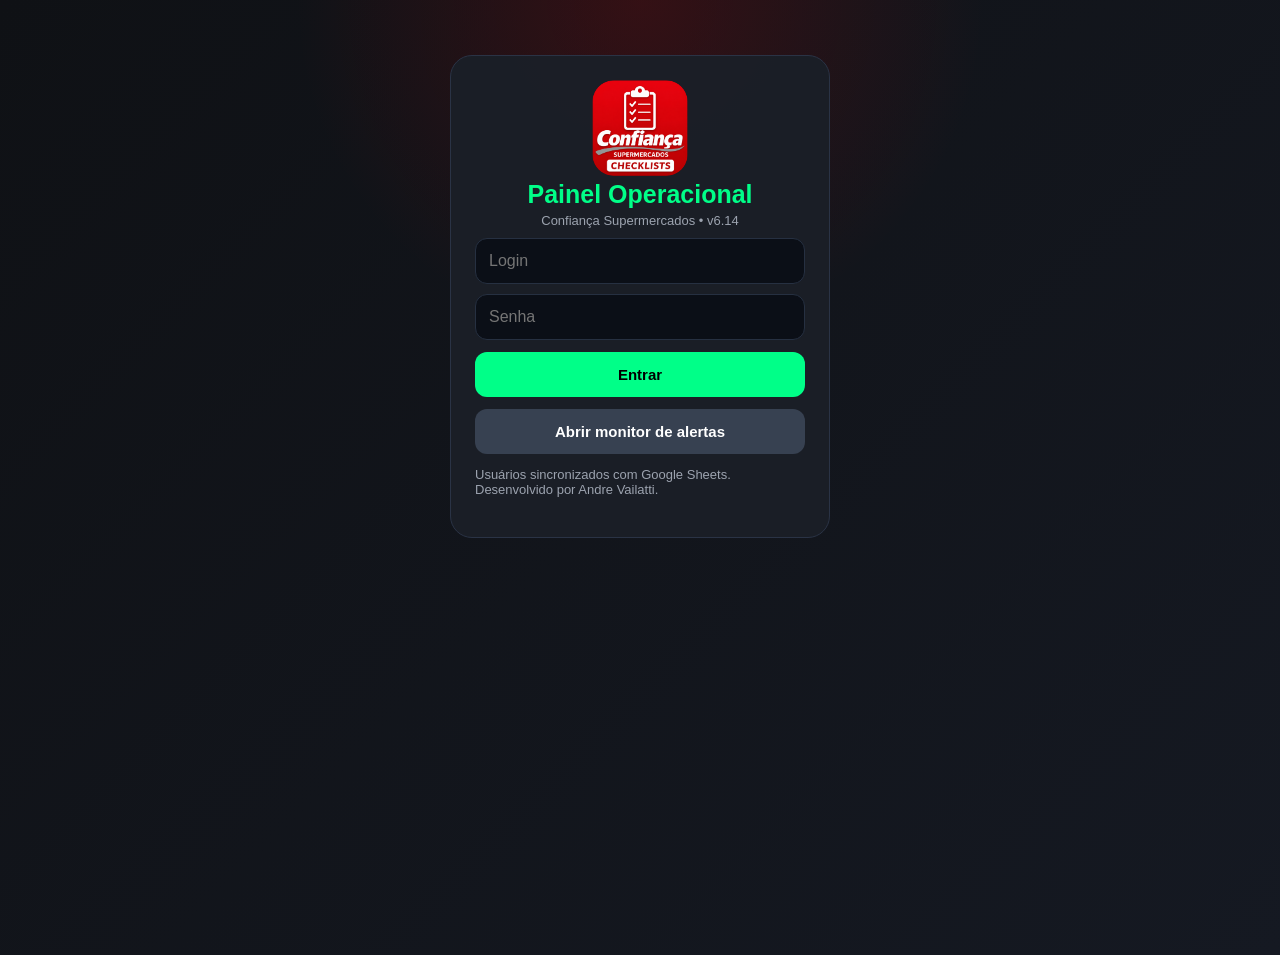
<file: login.html>
﻿<!DOCTYPE html><html lang="pt-br"><head><meta charset="UTF-8"><meta name="viewport" content="width=device-width, initial-scale=1.0"><title>Login - Painel Operacional</title><link rel="manifest" href="manifest.json"><link rel="icon" href="icon-192.png"><link rel="stylesheet" href="styles.css?v=6.14-onlineonly-20260618"></head><body>
<div class="loginBox"><div class="center"><img src="icon-512.png" class="logo" style="width:96px;height:96px;border-radius:22px"><h1>Painel Operacional</h1><div class="sub">Confiança Supermercados • v6.14</div></div><input id="login" placeholder="Login" inputmode="numeric"><input id="senha" placeholder="Senha" type="password" inputmode="numeric"><button onclick="entrar()">Entrar</button><a class="btn secondary" href="monitor.html">Abrir monitor de alertas</a><p id="status" class="small">Usuários sincronizados com Google Sheets.<br>Desenvolvido por Andre Vailatti.</p><p id="erro" style="color:#ef4444;font-weight:bold"></p></div>
<script src="config.js?v=6.14-onlineonly-20260618"></script><script src="app.js?v=6.14-onlineonly-20260618"></script><script>
async function entrar(){const l=login.value.trim(),s=normalizarSenha(senha.value);erro.innerText="";status.innerText="Conferindo login na nuvem...";try{const us=await buscarUsuariosLogin();const loginNormalizado=normalizarLogin(l);const u=normalizarUsuario(us.find(x=>normalizarLogin(x.login)===loginNormalizado&&normalizarSenha(x.senha)===s)||{});if(!u.login){erro.innerText="Login ou senha inválidos.";status.innerText="Tente novamente.";return}const empresa=localStorage.getItem("empresaDispositivo")||"";if(u.tipo!=="admin"&&!empresa){postAPI({acao:"log",tipo:"login_bloqueado",login:u.login,nomeUsuario:u.nome,detalhe:"motivo=empresa_dispositivo_nao_definida"}).catch(()=>{});erro.innerText="Empresa deste dispositivo não definida.";status.innerText="Entre com um administrador para configurar a empresa deste aparelho.";return}if(u.tipo!=="admin"&&!usuarioPodeVerEmpresa(u,empresa)){postAPI({acao:"log",tipo:"login_bloqueado",login:u.login,nomeUsuario:u.nome,detalhe:`empresa=${empresa};motivo=empresa_nao_liberada;empresasUsuario=${u.empresasPermitidas};turnosUsuario=${u.turnosPermitidos}`}).catch(()=>{});erro.innerText="Empresa não liberada para usuário.";status.innerText="Este usuário não tem acesso à empresa definida neste dispositivo.";return}postAPI({acao:"log",tipo:"login_ok",login:u.login,nomeUsuario:u.nome,detalhe:`empresa=${empresa};empresasUsuario=${u.empresasPermitidas};turnosUsuario=${u.turnosPermitidos}`}).catch(()=>{});localStorage.setItem("usuarioLogado",JSON.stringify(u));localStorage.removeItem("turnoSelecionado");localStorage.removeItem(`turnoSelecionado_${u.login}`);marcarSync();location.href="painel.html"}catch(e){erro.innerText="Erro ao buscar usuários online.";status.innerHTML=`${e.message||"Falha ao conectar ao Google Script."}<br><a target="_blank" href="${APP.API_URL}?acao=getUsers&callback=teste">Testar conexão com a base</a>`}}
function buscarUsuariosLogin(){return Promise.race([carregarUsuariosOnline(true),new Promise((_,reject)=>setTimeout(()=>reject(new Error("Tempo esgotado ao buscar usuários online.")),NET.jsonpTimeout+3000))])}
if("serviceWorker"in navigator)navigator.serviceWorker.register("sw.js").catch(()=>{});
</script></body></html>
</file>
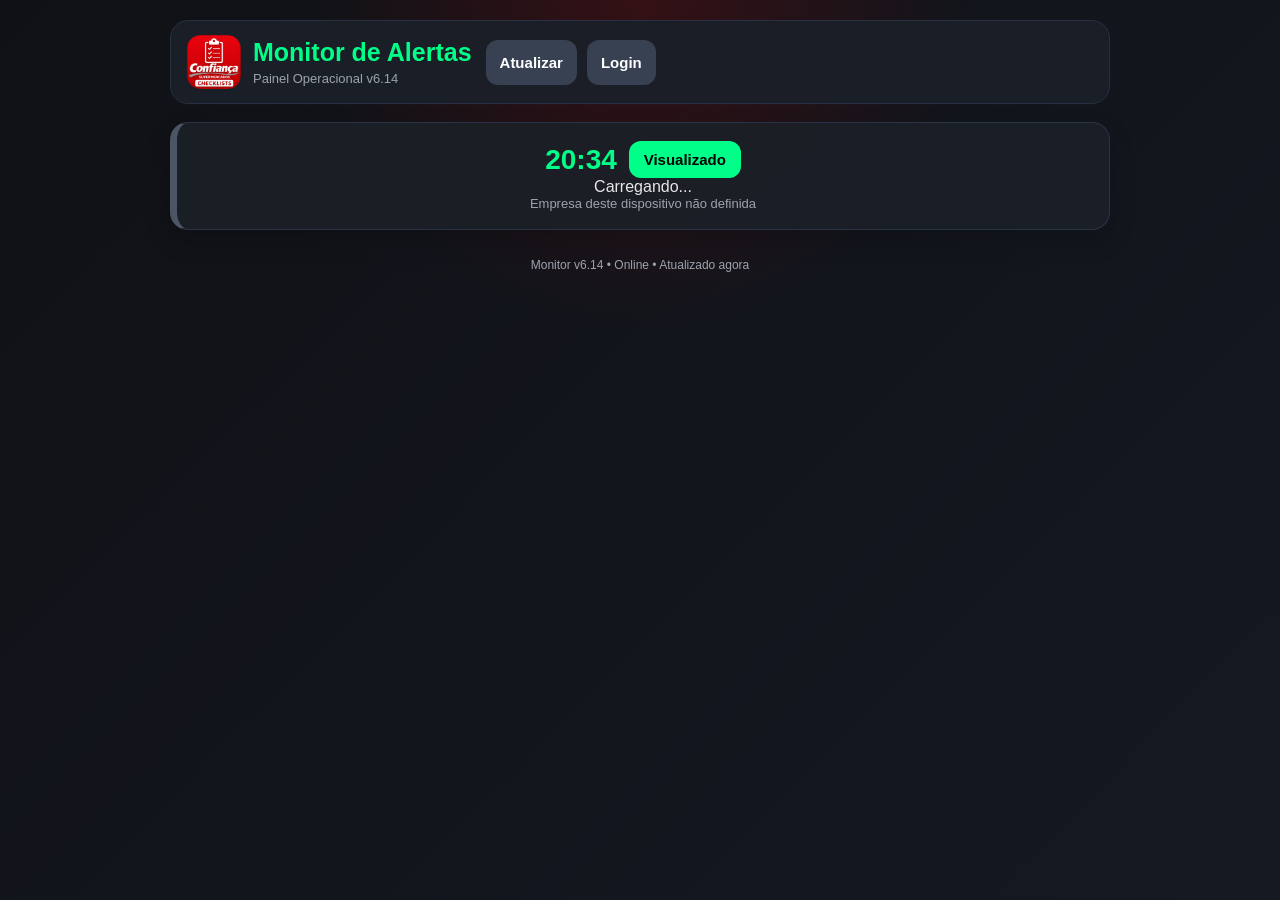
<file: monitor.html>
﻿<!DOCTYPE html><html lang="pt-br"><head><meta charset="UTF-8"><meta name="viewport" content="width=device-width, initial-scale=1.0"><title>Monitor de Alertas v6.14</title><link rel="manifest" href="manifest.json"><link rel="icon" href="icon-192.png"><link rel="stylesheet" href="styles.css?v=6.14-onlineonly-20260618"></head><body><div class="container"><div class="topbar"><div class="logoArea"><img src="icon-512.png" class="logo"><div><h1>Monitor de Alertas</h1><div class="sub">Painel Operacional v6.14</div></div></div><div class="row" style="width:auto"><button class="secondary" style="width:auto;margin:0" onclick="atualizarManual()">Atualizar</button><a class="btn secondary" style="width:auto;margin:0" href="login.html">Login</a></div></div><div class="card center"><div class="monitorClockRow"><div class="kpi" id="relogio">--:--</div><button class="visualizadoBtn" onclick="silenciarAlarmeAtual()">Visualizado</button></div><div id="status">Carregando...</div><div class="small" id="empresaStatus"></div></div><div id="lista"></div><div class="footerStatus" id="footerStatus">v6.14</div></div><script src="config.js?v=6.14-onlineonly-20260618"></script><script src="app.js?v=6.14-onlineonly-20260618"></script><script>
let checks=[],execs=[],empresas=[];
function nomeEmpresaLocal(id){return empresas.find(e=>e.id===id)?.nome||id||"Sem empresa"}
function empresaAtual(){return localStorage.getItem("empresaDispositivo")||""}
function renderEmpresaStatus(){const emp=empresaAtual();empresaStatus.innerText=emp?`Empresa deste dispositivo: ${nomeEmpresaLocal(emp)}`:"Empresa deste dispositivo não definida"}
async function carregar(force=true,forte=false){let pacote;try{pacote=forte?await sincronizarBaseCompleta(hojeISO(),hojeISO()):await carregarPacoteOnline(hojeISO(),hojeISO(),force)}catch(e){if(forte)throw e;pacote={sync:null,empresas:listaLocal("empresasSistema",[]),checklists:listaLocal("checklistsSistema",[]),execucoes:Mem.execucoes||[]}}empresas=pacote.empresas||[];checks=(pacote.checklists||[]).filter(c=>c.ativo!=="nao");execs=pacote.execucoes||[];renderEmpresaStatus();marcarSync(pacote.sync?.servidorEm);render()}
async function atualizarManual(){status.innerHTML="Atualizando...";try{await carregar(true,true)}catch(e){status.innerHTML="Não foi possível atualizar a base online agora."}}
function ex(id){return execs.find(e=>e.idExecucao===id)||getExecLocal(id)}
async function verificarTelegramVencidos(){try{await jsonp("verificarVencidos",{empresaId:empresaAtual()})}catch(e){}}
function render(){relogio.innerText=horaBR();const dia=diaSemanaAtual(),emp=empresaAtual();const arr=checks.filter(c=>c.ativo!=="nao"&&c.empresaId&&(!emp||c.empresaId===emp)&&(!c.dias.length||c.dias.includes(dia))).map(c=>({checklist:c,idExec:execId(c),exec:ex(execId(c))})).map(o=>({...o,status:statusExecucao(o.checklist,o.exec)})).sort(ordenarCards);const pend=arr.filter(o=>["liberado","atrasado","critico","executando","reaberto","aguardando_envio"].includes(o.status));status.innerHTML=pend.length?` ${pend.length} pendência(s)`:"✓ Nenhuma pendência agora";lista.innerHTML=arr.map(o=>{disparar(o);return`<div class="card ${classeStatus(o.status)}"><h2>${o.checklist.nome}</h2><span class="badge gray">${nomeEmpresaLocal(o.checklist.empresaId)}</span><span class="badge blue">${o.checklist.horario} até ${o.checklist.horarioFim}</span><p>${textoStatus(o.status,o.checklist,o.exec)}</p></div>`}).join("");footerStatus.innerText=`Monitor v6.14 • ${navigator.onLine?" Online":" Offline"} • ${textoUltimaSync()}`}
function disparar(o){if(o.status==="liberado")alertaUnico(o.idExec,"monitor_liberado",1);if(o.status==="atrasado")alertaUnico(o.idExec,"monitor_atrasado30",3);if(o.status==="critico")alertaUnico(o.idExec,"monitor_critico1h",6)}
async function syncDiarioMonitor(){await carregar(true,true);await verificarTelegramVencidos()}
carregar(true).then(verificarTelegramVencidos).then(()=>agendarSyncDiario("syncDiarioMonitor",syncDiarioMonitor));setInterval(()=>carregar(false).then(verificarTelegramVencidos),60000);setInterval(render,1000);
</script></body></html>
</file>
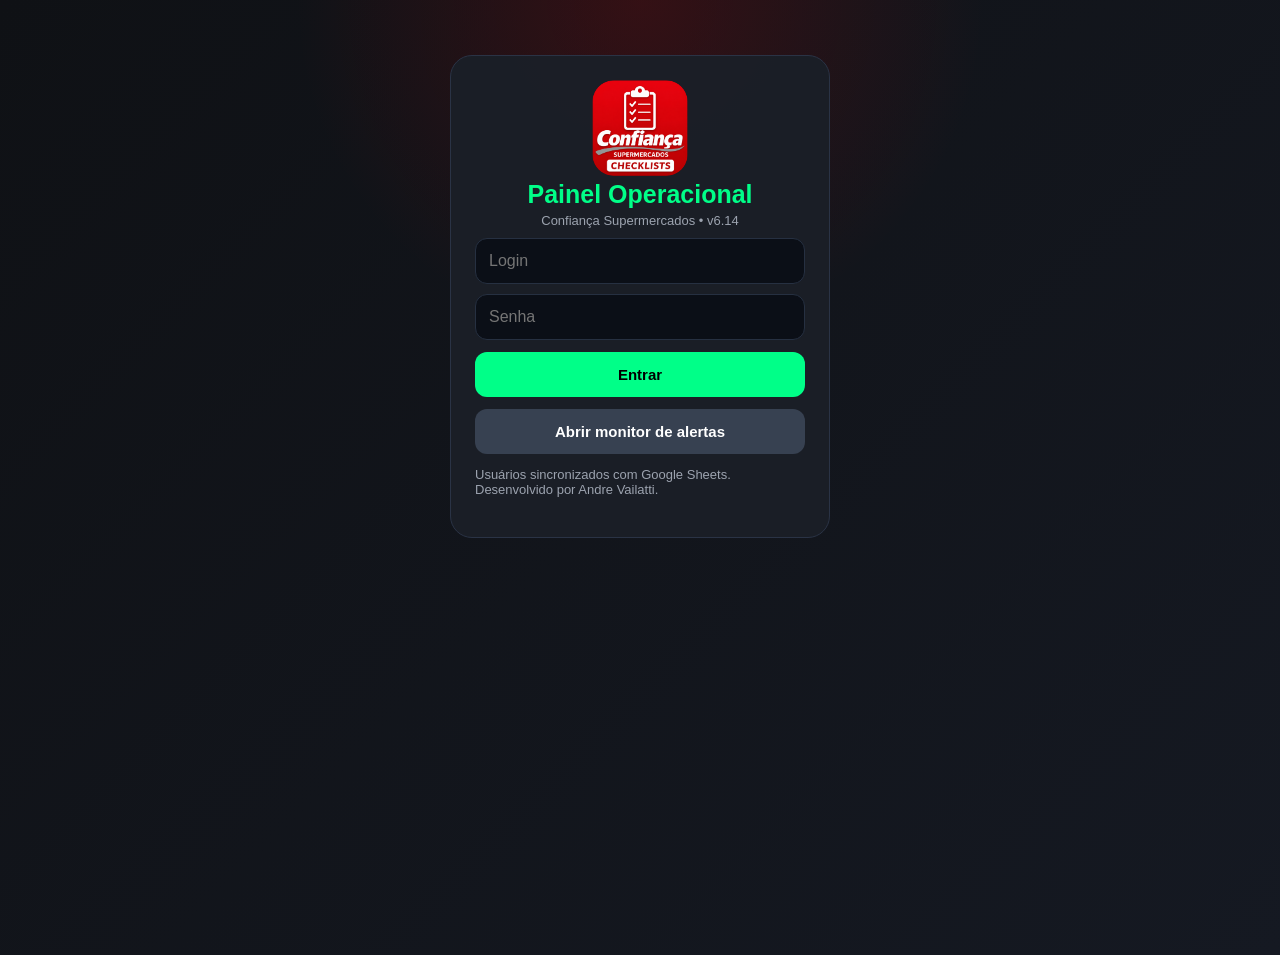
<file: painel.html>
﻿<!DOCTYPE html><html lang="pt-br"><head><meta charset="UTF-8"><meta name="viewport" content="width=device-width, initial-scale=1.0"><title>Painel Operacional v6.14</title><link rel="manifest" href="manifest.json"><link rel="icon" href="icon-192.png"><link rel="stylesheet" href="styles.css?v=6.14-onlineonly-20260618"></head><body>
<div class="container"><div class="topbar"><div class="logoArea"><img src="icon-512.png" class="logo"><div><h1 id="titulo">Olá,</h1><div class="sub">Painel Operacional v6.14</div><div class="topActions"><button class="secondary" onclick="atualizarManual()">Atualizar</button><button class="secondary" onclick="logout()">Sair</button></div></div></div></div><div id="adminArea"></div><div id="operadorArea"></div><div class="footerStatus" id="footerStatus">v6.14</div></div>
<div class="modal" id="progressoModal"><div class="modalContent progressModal"><h2 id="progressoTitulo">Processando</h2><p id="progressoTexto">Aguarde...</p><div class="progressTrack"><div id="progressoBarra" class="progressBar" style="width:0%"></div></div><div id="progressoPct" class="progressPct">0%</div></div></div>
<script src="config.js?v=6.14-onlineonly-20260618"></script><script src="app.js?v=6.14-onlineonly-20260618"></script><script>
const usuario=exigirLogin();let checklistsCarregados=[],checklistsTodos=[],turnosCarregados=[],empresasCarregadas=[],execucoes=[],secaoAberta=null,recargaVaziaEmAndamento=false,recargaVaziaTentativas=0,baseOnlineOk=false,erroBaseOnline="";titulo.innerText=`Olá ${usuario.nome || "usuário"},`;
let progressoTimer=null,progressoValor=0;
function atualizarProgresso(v,titulo,texto){progressoValor=Math.max(progressoValor,Math.min(100,Math.round(v)));progressoBarra.style.width=progressoValor+"%";progressoPct.innerText=progressoValor+"%";if(titulo)progressoTitulo.innerText=titulo;if(texto)progressoTexto.innerText=texto}
function abrirProgresso(titulo,texto){clearInterval(progressoTimer);progressoModal.style.display="flex";progressoValor=0;atualizarProgresso(0,titulo||"Processando",texto||"Aguarde...");progressoTimer=setInterval(()=>{if(progressoValor<88)atualizarProgresso(progressoValor+2)},350)}
function concluirProgresso(titulo,texto,cb){clearInterval(progressoTimer);atualizarProgresso(100,titulo,texto);setTimeout(()=>{progressoModal.style.display="none";if(cb)cb()},650)}
function chaveTurnoUsuario(){return `turnoSelecionado_${usuario.login||"anon"}`}
function getTurnoSalvo(){return localStorage.getItem(chaveTurnoUsuario())||localStorage.getItem("turnoSelecionado")||""}
function setTurnoSalvo(v){if(v){localStorage.setItem(chaveTurnoUsuario(),v);localStorage.setItem("turnoSelecionado",v)}else limparTurnoSalvo()}
function limparTurnoSalvo(){localStorage.removeItem(chaveTurnoUsuario());localStorage.removeItem("turnoSelecionado")}
function logout(){limparTurnoSalvo();localStorage.removeItem("usuarioLogado");location.href="login.html"}
function toggleSecao(nome,fn){if(secaoAberta===nome){secaoAberta=null;adminConteudo.innerHTML="";return}secaoAberta=nome;fn()}
async function carregarBase(force=false,forte=false){let pacote;try{pacote=forte?await sincronizarBaseCompleta(hojeISO(),hojeISO()):await carregarPacoteOnline(hojeISO(),hojeISO(),force);baseOnlineOk=true;erroBaseOnline=""}catch(e){baseOnlineOk=false;erroBaseOnline=e.message||"Não foi possível carregar a base online.";throw e}if(!Mem.usuarios&&navigator.onLine){try{await carregarUsuariosOnline(true)}catch(e){}}const turnos=pacote.turnos||[],empresas=pacote.empresas||[],todos=pacote.checklists||[],execs=pacote.execucoes||[];turnosCarregados=turnos.sort((a,b)=>ordenarTexto(a.empresaId,b.empresaId)||ordenarTexto(a.nome,b.nome));empresasCarregadas=empresas.sort((a,b)=>ordenarTexto(a.nome,b.nome));checklistsTodos=todos.map(normalizarChecklist).sort(ordenarChecklistsBase);checklistsCarregados=checklistsTodos.filter(c=>c.ativo!=="nao");execucoes=execs;sincronizarUsuarioLogado();marcarSync(pacote.sync?.servidorEm)}
function sincronizarUsuarioLogado(){const lista=Mem.usuarios||listaLocal("usuariosSistema",[]),atual=lista.find(u=>normalizarLogin(u.login)===usuario.login);if(!atual)return;const novo=normalizarUsuario(atual);["nome","tipo","turnosPermitidos","empresasPermitidas"].forEach(k=>usuario[k]=novo[k]);localStorage.setItem("usuarioLogado",JSON.stringify(usuario));titulo.innerText=`Olá ${usuario.nome || "usuário"},`}
async function atualizarManual(){abrirProgresso("Atualizando dados","Buscando a base online completa...");try{await carregarBase(true,true);if(usuario.tipo==="admin")renderAdmin();else renderOperador();atualizarFooter();concluirProgresso("Dados atualizados","Base online sincronizada com sucesso.")}catch(e){progressoModal.style.display="none";alert("Não foi possível atualizar a base online agora. Verifique a conexão.")}}
function sincronizarDepois(renderFn=null){setTimeout(async()=>{try{await carregarBase(true);atualizarFooter();if(renderFn)renderFn()}catch(e){}},1800)}
function salvarLocal(key,dados){localStorage.setItem(key,JSON.stringify(dados))}
function upsertItem(lista,key,obj){const i=lista.findIndex(x=>String(x[key])===String(obj[key]));if(i>=0)lista[i]={...lista[i],...obj};else lista.push(obj)}
function atualizarChecklistsLocais(){checklistsTodos=checklistsTodos.map(normalizarChecklist).sort(ordenarChecklistsBase);checklistsCarregados=checklistsTodos.filter(c=>c.ativo!=="nao");salvarLocal("checklistsSistema",checklistsTodos);Mem.checklists=checklistsTodos;Mem.last.checklists=Date.now()}
function enviarSegundoPlano(data){postAPI(data).catch(()=>{})}
function nomeTurno(id){return turnosCarregados.find(t=>t.id===id)?.nome||id}
function nomeEmpresa(id){return empresasCarregadas.find(e=>e.id===id)?.nome||id||"Sem empresa"}
function empresaDispositivo(){return localStorage.getItem("empresaDispositivo")||""}
function empresaSelecionadaValida(){const id=empresaDispositivo();return !id||empresasCarregadas.some(e=>e.id===id)}
function checkEmpresaDispositivo(c){const emp=empresaDispositivo();if(!c.empresaId)return false;if(!emp)return usuario?.tipo==="admin";return c.empresaId===emp}
function empresasPermitidasUsuario(){return usuario.tipo==="admin"?empresasCarregadas.map(e=>e.id):parseLista(usuario.empresasPermitidas||"").filter(id=>empresasCarregadas.some(e=>e.id===id))}
function limparEmpresaDispositivoInvalida(){const atual=empresaDispositivo();if(atual&&!empresaSelecionadaValida())localStorage.removeItem("empresaDispositivo")}
function empresaEscopoAtividades(){return ""}
function slugId(v){return String(v||"").normalize("NFD").replace(/[\u0300-\u036f]/g,"").toLowerCase().replace(/[^a-z0-9]+/g,"").trim()}
function turnoIdEmpresa(empresa,nome){return `${slugId(empresa?.nome||empresa?.id)}_${slugId(nome)}`}
function turnosDaEmpresa(id){const novos=turnosCarregados.filter(t=>t.empresaId===id).map(t=>t.id);if(novos.length)return novos;const e=empresasCarregadas.find(x=>x.id===id);return e?e.turnos:[]}
function turnosObjDaEmpresa(id){const ids=turnosDaEmpresa(id);return turnosCarregados.filter(t=>ids.includes(t.id))}
function execOnline(id){return execucoes.find(e=>e.idExecucao===id)}
function execCombinada(c){const id=execId(c),online=execOnline(id),local=getExecLocal(id);if(local?.data&&local.data!==hojeISO()){removeExecLocal(id);return online||null}if(online)return online;if(local?.status==="executando"&&local.inicioISO&&Date.now()-new Date(local.inicioISO).getTime()>8*60*60*1000){removeExecLocal(id);return null}return local}
function statusCombinado(c){const ex=execCombinada(c);return{idExec:execId(c),exec:ex,status:statusExecucao(c,ex)}}
function renderAdmin(){if(usuario.tipo!=="admin"){renderOperador();return}adminArea.innerHTML=`<div class="card"><h2>Painel Gerencial</h2><div class="grid two"><button onclick="toggleSecao('dispositivo',mostrarDispositivo)">Empresa do dispositivo</button><button onclick="toggleSecao('diagnostico',mostrarDiagnostico)">Diagnóstico do dispositivo</button><button onclick="toggleSecao('usuarios',mostrarUsuarios)">Usuários</button><button onclick="toggleSecao('empresas',mostrarEmpresas)">Empresas e turnos</button><button onclick="toggleSecao('novo',()=>mostrarNovoChecklist())">+ Novo checklist</button><button onclick="toggleSecao('existentes',mostrarExistentes)">Checklists existentes</button><button onclick="toggleSecao('relatorio',mostrarRelatorio)">Relatórios</button><button onclick="toggleSecao('todos',mostrarTodos)">Visualizar todos hoje</button></div><div id="adminConteudo"></div></div>`;operadorArea.innerHTML=""}
function mostrarDispositivo(){const atual=empresaDispositivo();adminConteudo.innerHTML=`<h3>Empresa deste dispositivo</h3><div class="card"><select id="empresaDispositivoAdmin"><option value="">Sem empresa definida</option>${empresasCarregadas.map(e=>`<option value="${e.id}" ${atual===e.id?"selected":""}>${e.nome}</option>`).join("")}</select><p class="small">Após salvar, este aparelho mostrará automaticamente apenas atividades da empresa selecionada no painel operacional e no monitor de alertas. O painel gerencial continuará com filtros livres por empresa.</p><button onclick="salvarEmpresaDispositivoAdmin()">Salvar</button><div id="empresaDispositivoStatus" class="small"></div></div>`}
function salvarEmpresaDispositivoAdmin(){localStorage.setItem("empresaDispositivo",empresaDispositivoAdmin.value);if(window.empresaDispositivoStatus)empresaDispositivoStatus.innerText="Empresa deste dispositivo salva."}
function linhaDiag(nome,status,detalhe=""){const cls=status==="ok"?"green":status==="alerta"?"yellow":"red";const txt=status==="ok"?"OK":status==="alerta"?"Atenção":"Erro";return `<div class="tableItem"><b>${nome}</b> <span class="badge ${cls}">${txt}</span>${detalhe?`<br><span class="small">${detalhe}</span>`:""}</div>`}
function parseDetalheLog(s=""){const o={};String(s||"").split(";").forEach(p=>{const i=p.indexOf("=");if(i>0)o[p.slice(0,i).trim()]=p.slice(i+1).trim()});return o}
function motivoChecklistsUsuario(u,empresaId){const dia=diaSemanaAtual();if(!empresaId)return"Empresa do dispositivo não definida.";if(!u)return"Usuário não encontrado na base atual.";if(!usuarioPodeVerEmpresa(u,empresaId))return"Usuário não tem acesso à empresa deste dispositivo.";const turnosUser=parseLista(u.turnosPermitidos||"");if(!turnosUser.length)return"Usuário não tem turnos liberados.";const checksDia=checklistsCarregados.filter(c=>c.ativo!=="nao"&&(!c.dias.length||c.dias.includes(dia)));const checksEmpresa=checksDia.filter(c=>c.empresaId===empresaId);if(!checksEmpresa.length)return"Não há checklists ativos hoje para esta empresa.";const checksTurnos=checksEmpresa.filter(c=>c.turnos.some(t=>turnosUser.includes(t)||turnosUser.includes("todos")));if(!checksTurnos.length)return"Há checklists na empresa, mas nenhum nos turnos liberados para o usuário.";return`OK: ${checksTurnos.length} checklist(s) deveriam aparecer nos turnos liberados.`}
function htmlLoginsDia(logs=[]){if(!logs.length)return linhaDiag("Logins de hoje","alerta","Nenhum login registrado hoje ainda.");const usuarios=Mem.usuarios||listaLocal("usuariosSistema",[]);return `<h3>Logins de hoje</h3>${logs.slice(-25).reverse().map(l=>{const d=new Date(l.dataHora),hora=isNaN(d.getTime())?String(l.dataHora||"").slice(11,16):horaBR(d),det=parseDetalheLog(l.detalhe),u=usuarios.find(x=>normalizarLogin(x.login)===normalizarLogin(l.login)),emp=det.empresa||empresaDispositivo(),motivo=l.tipo==="login_ok"?motivoChecklistsUsuario(u,emp):(det.motivo||"login bloqueado");return `<div class="tableItem"><b>${hora} - ${l.nomeUsuario||nomePorLogin(l.login)}</b> <span class="badge ${l.tipo==="login_ok"?"green":"red"}">${l.tipo}</span><br><span class="small">Login: ${l.login||"-"}<br>Empresa: ${emp?nomeEmpresa(emp)+" ("+emp+")":"não definida"}<br>Empresas do usuário: ${u?parseLista(u.empresasPermitidas).map(nomeEmpresa).join(", ")||"nenhuma":det.empresasUsuario||"-"}<br>Turnos do usuário: ${u?parseLista(u.turnosPermitidos).map(nomeTurno).join(", ")||"nenhum":det.turnosUsuario||"-"}<br>Diagnóstico: ${motivo}</span></div>`}).join("")}`}
async function testarCameraDiag(){if(!navigator.mediaDevices?.getUserMedia)return {status:"erro",detalhe:"Navegador não oferece acesso à câmera."};let s=null;try{s=await navigator.mediaDevices.getUserMedia({video:true,audio:false});return {status:"ok",detalhe:"Permissão de câmera disponível."}}catch(e){return {status:"alerta",detalhe:"Câmera bloqueada ou indisponível neste momento."}}finally{try{s?.getTracks().forEach(t=>t.stop())}catch(e){}}}
async function diagnosticoArmazenamento(){try{const est=await navigator.storage?.estimate?.();if(!est)return {status:"alerta",detalhe:"Navegador não informou a cota de armazenamento."};const usado=Math.round((est.usage||0)/1024/1024),total=Math.round((est.quota||0)/1024/1024),pct=est.quota?Math.round((est.usage/est.quota)*100):0;return {status:pct>85?"alerta":"ok",detalhe:`Uso aproximado: ${usado} MB de ${total} MB (${pct}%).`}}catch(e){return {status:"alerta",detalhe:"Não foi possível ler o armazenamento."}}}
async function mostrarDiagnostico(){adminConteudo.innerHTML='<h3>Diagnóstico do dispositivo</h3><div class="card">Executando testes...</div>';const linhas=[];const emp=empresaDispositivo();linhas.push(linhaDiag("Versão do app","ok","Painel Operacional v6.14"));linhas.push(linhaDiag("Internet",navigator.onLine?"ok":"erro",navigator.onLine?"O navegador informa conexão ativa.":"O navegador informa offline."));linhas.push(linhaDiag("Empresa deste dispositivo",emp?"ok":"alerta",emp?`${nomeEmpresa(emp)} (${emp})`:"Nenhuma empresa definida neste aparelho."));linhas.push(linhaDiag("Usuário logado",usuario?.login?"ok":"erro",`${usuario.nome||""} (${usuario.login||"sem login"}) - ${usuario.tipo||""}`));linhas.push(linhaDiag("Acesso do usuário à empresa",!emp?"alerta":usuarioPodeVerEmpresa(usuario,emp)?"ok":"erro",!emp?"Defina a empresa do dispositivo.":usuarioPodeVerEmpresa(usuario,emp)?"Usuário possui acesso à empresa deste aparelho.":"Usuário não possui acesso à empresa deste aparelho."));try{const info=await jsonpRetry("getSyncInfo",{},1,12000);linhas.push(linhaDiag("Apps Script",info?.status==="ok"?"ok":"alerta",info?.versao?`Servidor ${info.versao}`:(info?.mensagem||"Servidor respondeu.")))}catch(e){linhas.push(linhaDiag("Apps Script","erro",e.message||"Sem resposta do servidor."))}try{await carregarBase(true,true);linhas.push(linhaDiag("Base online","ok",`Empresas: ${empresasCarregadas.length}. Turnos: ${turnosCarregados.length}. Checklists ativos: ${checklistsCarregados.length}. Execuções hoje: ${execucoes.length}.`))}catch(e){linhas.push(linhaDiag("Base online","erro",e.message||"Não foi possível carregar a base online."))}const turnosDisp=usuario.tipo==="admin"?turnosCarregados:turnosComChecklistHoje();linhas.push(linhaDiag("Turnos disponíveis neste aparelho",turnosDisp.length?"ok":"alerta",turnosDisp.length?turnosDisp.map(t=>t.nome).join(", "):"Nenhum turno disponível para usuário/empresa/checklists de hoje."));const arm=await diagnosticoArmazenamento();linhas.push(linhaDiag("Armazenamento do app",arm.status,arm.detalhe));const cam=await testarCameraDiag();linhas.push(linhaDiag("Câmera",cam.status,cam.detalhe));let logsHtml="";try{const r=await jsonpRetry("getLogs",{inicio:hojeISO(),fim:hojeISO(),tipo:"login"},1,12000);logsHtml=htmlLoginsDia(r?.logs||[])}catch(e){logsHtml=linhaDiag("Logins de hoje","erro","Não foi possível buscar os logs de login.")}adminConteudo.innerHTML=`<h3>Diagnóstico do dispositivo</h3><div class="grid two"><button onclick="mostrarDiagnostico()">Rodar diagnóstico</button><button class="secondary" onclick="limparArmazenamentoPesado();mostrarDiagnostico()">Limpar dados antigos</button></div>${linhas.join("")}${logsHtml}`}
function turnosComChecklistHoje(){const dia=diaSemanaAtual(),ids=new Set();checklistsCarregados.forEach(c=>{if(!checkEmpresaDispositivo(c)||!usuarioPodeVerEmpresa(usuario,c.empresaId))return;if(c.dias.length&&!c.dias.includes(dia))return;c.turnos.forEach(t=>ids.add(t))});return turnosCarregados.filter(t=>ids.has(t.id)&&usuarioPodeVerTurno(usuario,t.id))}
function renderOperador(){limparEmpresaDispositivoInvalida();adminArea.innerHTML="";if(!baseOnlineOk){operadorArea.innerHTML=`<div class="card red"><h2>Base online indisponível</h2><p>Não vou mostrar checklists antigos como se fossem válidos.</p><p class="small">${erroBaseOnline||"Verifique a conexão e tente atualizar."}</p><button onclick="atualizarManual()">Tentar novamente</button></div>`;return}const emp=empresaDispositivo();if(!emp){operadorArea.innerHTML='<div class="card yellow"><h2>Empresa deste dispositivo não definida</h2><p>Entre no painel gerencial com um administrador e salve a empresa deste aparelho.</p></div>';return}if(!usuarioPodeVerEmpresa(usuario,emp)){operadorArea.innerHTML=`<div class="card red"><h2>Empresa não liberada para usuário</h2><p>${usuario.nome} não tem acesso à empresa ${nomeEmpresa(emp)} neste dispositivo.</p><button onclick="logout()">Sair</button></div>`;return}const turnosDisponiveis=turnosComChecklistHoje();let selecionado=getTurnoSalvo();if(selecionado&&!turnosDisponiveis.some(t=>t.id===selecionado)){limparTurnoSalvo();selecionado=""}if(!selecionado&&turnosDisponiveis.length===1){selecionado=turnosDisponiveis[0].id;setTurnoSalvo(selecionado)}operadorArea.innerHTML=`<div class="card"><h2>Selecionar turno</h2><select id="turnoSelecionado" autocomplete="off" onchange="recargaVaziaTentativas=0;setTurnoSalvo(this.value);renderPainelOperador()"><option value="">Escolha o turno</option>${turnosDisponiveis.map(t=>`<option value="${t.id}">${t.nome}</option>`).join("")}</select></div><div class="card"><h2>Pendências</h2><div id="pendencias">Selecione um turno.</div></div><div id="lista"></div>`;turnoSelecionado.value=selecionado;setTimeout(renderPainelOperador,0)}
function cardHTML(c,o,admin=false){const ex=o.exec,st=o.status,idE=o.idExec,classe=classeStatus(st),texto=textoStatus(st,c,ex);const bloqueado=["aguardando","expirado","finalizado","aguardando_envio"].includes(st)||(ex&&ex.status==="executando"&&ex.login!==usuario.login);const pdf=(admin&&ex?.urlPDF&&["finalizado","aguardando_envio"].includes(st))?`<a class="btn blue miniAction" target="_blank" href="${ex.urlPDF}">Abrir PDF</a>`:"";const reabrir=(usuario.tipo==="admin"&&["expirado","finalizado"].includes(st))?`<button class="yellow miniAction" onclick="reabrirExecucao('${idE}','${c.id}')">Reabrir +1h</button>`:"";const corpo=`<div><h2>${c.nome}</h2><div class="sub">${c.descricao}</div><span class="badge ${c.prioridade==='alta'?'red':c.prioridade==='media'?'yellow':'green'}">${c.prioridade.toUpperCase()}</span><span class="badge blue">${c.horario} até ${c.horarioFim}</span><span class="badge gray">Empresa: ${nomeEmpresa(c.empresaId)}</span><span class="badge gray">Turnos: ${c.turnos.map(nomeTurno).join(", ")}</span><p><b>Status:</b> ${texto}</p>${!admin?`<button ${bloqueado?'disabled':''} onclick="abrirChecklist('${c.id}')">Abrir checklist</button>`:""}</div>`;if(admin&&(pdf||reabrir))return `<div class="card ${classe} todayItem">${corpo}<div class="todayActions">${pdf}${reabrir}</div></div>`;return `<div class="card ${classe}">${corpo}</div>`}
function diagnosticoOperador(turno){const dia=diaSemanaAtual(),emp=empresaDispositivo(),checksDia=checklistsCarregados.filter(c=>!c.dias.length||c.dias.includes(dia)),checksEmpresa=checksDia.filter(c=>!emp||c.empresaId===emp),checksTurno=checksEmpresa.filter(c=>c.turnos.includes(turno)),checksUsuario=checksTurno.filter(c=>checklistPermitidoUsuario(c,usuario,turno));const empTxt=emp?nomeEmpresa(emp):"não definida";const userEmp=empresasPermitidasUsuario().map(nomeEmpresa).join(", ")||"nenhuma";const userTurnos=parseLista(usuario.turnosPermitidos||"").map(nomeTurno).join(", ")||"nenhum";let motivo="";if(!emp)motivo="Empresa deste dispositivo não definida.";else if(!usuarioPodeVerEmpresa(usuario,emp))motivo=`Usuário sem acesso à empresa deste aparelho (${empTxt}).`;else if(!usuarioPodeVerTurno(usuario,turno))motivo=`Usuário sem acesso ao turno selecionado (${nomeTurno(turno)}).`;else if(!checksDia.length)motivo="Não há checklist ativo programado para hoje.";else if(!checksEmpresa.length)motivo=`Não há checklist de hoje para a empresa ${empTxt}.`;else if(!checksTurno.length)motivo=`Não há checklist de hoje no turno ${nomeTurno(turno)} para ${empTxt}.`;else if(!checksUsuario.length)motivo="Os checklists existem, mas não passaram nas permissões do usuário.";return `<div class="card gray"><b>Nenhum checklist apareceu para este usuário.</b><br>${motivo}<br><span class="small">Empresa do aparelho: ${empTxt}<br>Empresas do usuário: ${userEmp}<br>Turnos do usuário: ${userTurnos}<br>Checklists ativos hoje: ${checksDia.length} | na empresa: ${checksEmpresa.length} | no turno: ${checksTurno.length}</span><button class="secondary miniAction" onclick="atualizarManual()">Atualizar</button></div>`}
function tentarRecarregarListaVazia(turno){if(recargaVaziaEmAndamento||recargaVaziaTentativas>=2)return;recargaVaziaEmAndamento=true;recargaVaziaTentativas++;setTimeout(async()=>{try{await carregarBase(true,true);renderOperador()}catch(e){}finally{recargaVaziaEmAndamento=false}},1200)}
function renderPainelOperador(){const campo=document.getElementById("turnoSelecionado"),opcoes=campo?[...campo.options].map(o=>o.value).filter(Boolean):turnosComChecklistHoje().map(t=>t.id);let turno=(campo?.value||getTurnoSalvo()||"").trim();if(turno&&!opcoes.includes(turno)){limparTurnoSalvo();turno="";if(campo)campo.value=""}if(turno){setTurnoSalvo(turno);if(campo&&campo.value!==turno)campo.value=turno}if(!empresaSelecionadaValida())localStorage.removeItem("empresaDispositivo");if(!turno){recargaVaziaTentativas=0;pendencias.innerHTML="Selecione um turno.";lista.innerHTML='<div class="card gray">Selecione um turno.</div>';return}const dia=diaSemanaAtual();const cards=checklistsCarregados.filter(c=>checkEmpresaDispositivo(c)&&(!c.dias.length||c.dias.includes(dia))&&c.turnos.includes(turno)&&checklistPermitidoUsuario(c,usuario,turno)).map(c=>({checklist:c,...statusCombinado(c)})).sort(ordenarCards);if(!cards.length){pendencias.innerHTML="Nenhuma pendência encontrada para este filtro.";lista.innerHTML=diagnosticoOperador(turno);tentarRecarregarListaVazia(turno);return}recargaVaziaTentativas=0;const ps=[];lista.innerHTML=cards.map(o=>{if(["liberado","atrasado","critico","executando","reaberto","aguardando_envio"].includes(o.status))ps.push(`${o.checklist.nome} — ${textoStatus(o.status,o.checklist,o.exec)}`);return cardHTML(o.checklist,o)}).join("");pendencias.innerHTML=ps.length?ps.map(p=>"• "+p).join("<br>"):"✓ Nenhuma pendência."}
function dispararAlertas(o){}
async function abrirChecklist(id){
  abrirProgresso("Abrindo checklist","Conferindo a liberação na nuvem...");
  try{
    await carregarBase(true,true);
    const c=checklistsCarregados.find(x=>x.id===id);
    if(!c)throw new Error("Checklist não encontrado na base online.");
    const idE=execId(c),turnoAtual=(document.getElementById("turnoSelecionado")?.value||getTurnoSalvo()||"").trim();
    if(!turnoAtual)throw new Error("Selecione um turno antes de abrir.");
    if(!checkEmpresaDispositivo(c)||!usuarioPodeVerEmpresa(usuario,c.empresaId)||!usuarioPodeVerTurno(usuario,turnoAtual)||!c.turnos.includes(turnoAtual))throw new Error("Checklist não liberado para este usuário neste dispositivo.");
    const st=statusExecucao(c,execOnline(idE)||null);
    if(["aguardando","expirado","finalizado","aguardando_envio"].includes(st))throw new Error("Este checklist não está disponível.");
    setTurnoSalvo(turnoAtual);
    const payload={acao:"iniciarExecucao",idExecucao:idE,data:hojeISO(),idChecklist:c.id,nomeChecklist:c.nome,horario:c.horario,horarioFim:c.horarioFim,login:usuario.login,nomeUsuario:usuario.nome,turno:turnoAtual};
    const r=await iniciarExecucaoOnline(payload);
    const execAberta={...payload,...(r.execucao||{}),status:"executando",nome:usuario.nome,inicioISO:new Date().toISOString()};
    setExecLocal(idE,execAberta);
    concluirProgresso("Checklist liberado","Abrindo a execução...");
    setTimeout(()=>{location.href=`checklist.html?id=${encodeURIComponent(id)}&exec=${encodeURIComponent(idE)}`},250);
  }catch(e){
    progressoModal.style.display="none";
    alert(e.resposta?.mensagem||e.message||"Não foi possível abrir este checklist.");
    try{await carregarBase(true,true);renderOperador()}catch(_){}
  }
}
async function reabrirExecucao(idE,idC){
  if(!await confirmarAcao({titulo:"Reabrir checklist",texto:"Reabrir esta execução por mais 1 hora?",confirmar:"Reabrir +1h",perigo:false}))return;
  abrirProgresso("Reabrindo checklist","Confirmando a reabertura na nuvem...");
  try{
    const r=await jsonpRetry("reabrirExecucao",{idExecucao:idE,idChecklist:idC,login:usuario.login,nomeUsuario:usuario.nome},2,18000);
    if(r?.status!=="ok"||!r.execucao)throw new Error(r?.mensagem||"A nuvem não confirmou a reabertura.");
    setExecLocal(idE,r.execucao);
    upsertItem(execucoes,"idExecucao",r.execucao);
    if(secaoAberta==="todos")mostrarTodos();
    concluirProgresso("Checklist reaberto","Execução liberada por mais 1 hora.");
    setTimeout(async()=>{try{await carregarBase(true,true);if(secaoAberta==="todos")mostrarTodos()}catch(e){}},900);
  }catch(e){
    clearInterval(progressoTimer);
    progressoModal.style.display="none";
    alert(e.message||"Não foi possível confirmar a reabertura. Verifique a conexão.");
    try{await carregarBase(true,true);if(secaoAberta==="todos")mostrarTodos()}catch(_){}
  }
}

function turnosPorEmpresasSelecionadas(empresasSel=[]){
  const ids=[...new Set((empresasSel||[]).flatMap(id=>turnosDaEmpresa(id)))];
  return turnosCarregados.filter(t=>t.id!=="gerencial"&&ids.includes(t.id));
}
function empresaDoTurno(t,empresasSel=[]){
  if(t.empresaId)return t.empresaId;
  const e=(empresasSel||[]).find(id=>turnosDaEmpresa(id).includes(t.id));
  return e||"";
}
function empresasUsuarioSelecionadas(){return [...document.querySelectorAll(".usuarioEmpresaCheck:checked")].map(x=>x.value)}
function atualizarTurnosUsuario(sel=null){document.querySelectorAll(".usuarioEmpresaCheck").forEach(ch=>{const box=document.getElementById(`turnosEmpresa_${ch.value}`);if(box)box.style.display=ch.checked?"grid":"none"});if(sel)document.querySelectorAll(".usuarioTurnoCheck").forEach(ch=>{ch.checked=sel.includes(ch.value)})}
function turnosEmpresaUsuarioHTML(e,selTurnos=[]){const turnos=turnosObjDaEmpresa(e.id).filter(t=>t.id!=="gerencial");if(!turnos.length)return `<div class="small usuarioTurnosIndent">Nenhum turno cadastrado para esta empresa.</div>`;return `<div class="usuarioTurnosIndent" id="turnosEmpresa_${e.id}" style="display:none">${turnos.map(t=>`<label><input type="checkbox" class="usuarioTurnoCheck" value="${t.id}" ${selTurnos.includes(t.id)?"checked":""}> ${t.nome}</label>`).join("")}</div>`}
function empresasCheckbox(sel=[],selTurnos=[]){return `<div class="usuarioEmpresaLista">${(empresasCarregadas||[]).map(e=>`<div class="usuarioEmpresaBloco"><label class="usuarioEmpresaLinha"><input type="checkbox" class="usuarioEmpresaCheck" value="${e.id}" ${sel.includes(e.id)?"checked":""} onchange="atualizarTurnosUsuario()"> ${e.nome}</label>${turnosEmpresaUsuarioHTML(e,selTurnos)}</div>`).join("")}</div><div class="small">Sem empresa ou turno marcado, o usuário não terá acesso operacional.</div>`}
function idUsuarioDuplicado(login){const original=document.getElementById("uLogin")?.dataset.original||"";const id=normalizarLogin(login);return !!id&&id!==original&&(Mem.usuarios||JSON.parse(localStorage.getItem("usuariosSistema")||"[]")).some(u=>normalizarLogin(u.login)===id)}
function validarIdUsuario(){const aviso=document.getElementById("uLoginAviso"),id=normalizarLogin(uLogin?.value||""),duplicado=idUsuarioDuplicado(id);if(aviso)aviso.innerHTML=duplicado?`Já existe um usuário com o login "${id}". Escolha outro login.`:"";return !duplicado}
function linhasPermissaoUsuario(u){
  const empSel=parseLista(u.empresasPermitidas||"");
  const empIds=empSel;
  const turnosSel=parseLista(u.turnosPermitidos||"");
  if(!empIds.length)return `<div class="permissaoLinha"><b>Sem acesso</b><span>Nenhuma empresa liberada</span></div>`;
  return empIds.map(id=>{
    const turnos=turnosObjDaEmpresa(id).filter(t=>t.id!=="gerencial");
    const liberados=turnos.filter(t=>turnosSel.includes(t.id));
    const nomes=liberados.length?liberados.map(t=>t.nome).join(", "):"sem turnos liberados";
    return `<div class="permissaoLinha"><b>${nomeEmpresa(id)}</b><span>${nomes}</span></div>`;
  }).join("");
}
async function mostrarUsuarios(){adminConteudo.innerHTML="Carregando...";const us=await carregarUsuariosOnline(false);adminConteudo.innerHTML=`<h3>Usuários</h3><div class="usuarioForm"><input id="uLogin" placeholder="Login" data-original="" oninput="validarIdUsuario()"><div id="uLoginAviso" class="fieldWarning"></div><input id="uNome" placeholder="Nome"><input id="uSenha" placeholder="Senha"><select id="uTipo"><option value="operador">Operador</option><option value="admin">Admin</option></select></div><h3>Empresas permitidas</h3>${empresasCheckbox([],[])}<div class="saveUserRow"><button onclick="salvarUser()">Salvar usuário</button></div><div>${us.map(u=>`<div class="tableItem userItem"><div class="userHead"><div><b>${u.nome}</b><br><span class="small">Login: ${u.login} • Tipo: ${u.tipo}</span></div><button class="secondary miniAction" onclick="editarUsuarioAdmin(\`${u.login}\`)">Editar</button></div>${linhasPermissaoUsuario(u)}</div>`).join("")}</div>`;atualizarTurnosUsuario()}

function editarUsuarioAdmin(login){
  const users=JSON.parse(localStorage.getItem("usuariosSistema")||"[]");
  const u=users.find(x=>normalizarLogin(x.login)===normalizarLogin(login));
  if(!u)return;
  uLogin.value=u.login||"";
  uLogin.dataset.original=normalizarLogin(u.login||"");
  uNome.value=u.nome||"";
  uSenha.value=u.senha||"";
  uTipo.value=u.tipo||"operador";
  const permitidos=parseLista(u.turnosPermitidos||"");
  const empresas=parseLista(u.empresasPermitidas||"");
  document.querySelectorAll(".usuarioEmpresaCheck").forEach(ch=>{
    ch.checked=empresas.includes(ch.value);
  });
  atualizarTurnosUsuario(permitidos);
  validarIdUsuario();
  window.scrollTo({top:0,behavior:"smooth"});
}

async function salvarUser(){const empresasSelecionadas=empresasUsuarioSelecionadas(),turnosValidos=turnosPorEmpresasSelecionadas(empresasSelecionadas).map(t=>t.id),turnosPermitidos=[...document.querySelectorAll(".usuarioTurnoCheck:checked")].map(x=>x.value).filter(id=>turnosValidos.includes(id)).join(","),empresasPermitidas=empresasSelecionadas.join(",");const u={login:normalizarLogin(uLogin.value.trim()),nome:uNome.value.trim(),senha:uSenha.value.trim(),tipo:uTipo.value,turnosPermitidos,empresasPermitidas};if(!u.login||!u.nome||!u.senha){alert("Preencha login, nome e senha.");return}if(!validarIdUsuario()){uLogin.focus();return}abrirProgresso("Salvando usuário","Atualizando a tela e sincronizando com a base...");Mem.usuarios=Mem.usuarios||JSON.parse(localStorage.getItem("usuariosSistema")||"[]");upsertItem(Mem.usuarios,"login",u);salvarLocal("usuariosSistema",Mem.usuarios);Mem.last.usuarios=Date.now();enviarSegundoPlano({...u,acao:"saveUser",atorLogin:usuario.login});concluirProgresso("Usuário salvo","Cadastro atualizado com sucesso.",()=>mostrarUsuarios());sincronizarDepois(()=>secaoAberta==="usuarios"&&mostrarUsuarios())}

function idEmpresaDuplicado(id){const original=document.getElementById("eId")?.dataset.original||"";return !!id&&id!==original&&empresasCarregadas.some(e=>e.id===id)}
function validarIdEmpresa(){const aviso=document.getElementById("eIdAviso"),id=eId?.value.trim()||"",duplicado=idEmpresaDuplicado(id);if(aviso)aviso.innerHTML=duplicado?`Já existe uma empresa com o ID "${id}". Escolha outro ID.`:"";return !duplicado}
function mostrarEmpresas(selId=""){
  adminConteudo.innerHTML=`<h3>Empresas e turnos</h3><div class="card"><h3>+ Criar / editar empresa</h3><input id="eId" placeholder="ID da empresa. Ex: matriz, filial01" data-original="" oninput="validarIdEmpresa()"><div id="eIdAviso" class="fieldWarning"></div><input id="eNome" placeholder="Nome da empresa"><div class="empresaBotaoCentro"><button class="compactAction" onclick="salvarEmpresaAdmin()">Salvar empresa</button></div></div><h3>Empresas existentes</h3><div id="listaEmpresasAdmin"></div>`;
  listarEmpresasAdmin(selId);
}
function listarEmpresasAdmin(selId=""){
  const empresas=empresasCarregadas||[];
  if(!empresas.length){listaEmpresasAdmin.innerHTML="<p>Nenhuma empresa cadastrada.</p>";return}
  const id=selId&&empresas.some(e=>e.id===selId)?selId:empresas[0].id;
  const e=empresas.find(x=>x.id===id);
  const turnos=turnosObjDaEmpresa(id).filter(t=>t.id!=="gerencial");
  listaEmpresasAdmin.innerHTML=`<div class="empresaFiltroLinha"><label class="small" for="empresaAdminFiltro">Empresa</label><select id="empresaAdminFiltro" onchange="listarEmpresasAdmin(this.value)">${empresas.map(emp=>`<option value="${emp.id}" ${emp.id===id?"selected":""}>${emp.nome}</option>`).join("")}</select></div><div class="empresaActions"><button class="secondary compactAction" onclick="editarEmpresaAdmin('${id}')">Editar empresa</button><button class="red compactAction" onclick="excluirEmpresaSelecionada()">Excluir empresa</button></div><div class="card"><h3>+ Criar turno</h3><input id="turnoNome_${id}" placeholder="Nome do turno. Ex: 1º Manhã" oninput="validarTurnoEmpresa('${id}')"><div id="turnoAviso_${id}" class="fieldWarning"></div><div class="empresaBotaoCentro"><button class="secondary compactAction" onclick="salvarTurnoEmpresa('${id}')">Adicionar turno</button></div><h3>Turnos existentes</h3><div>${turnos.map(t=>`<div class="turnoItem"><div><b>${t.nome}</b><br><span class="small">ID automático: ${t.id}</span></div><button class="red miniAction" title="Excluir turno" onclick="excluirTurnoEmpresa('${t.id}','${t.nome}','${id}')">Excluir</button></div>`).join("")||"<p>Nenhum turno cadastrado para esta empresa.</p>"}</div></div>`;
}
function editarEmpresaAdmin(id){const e=empresasCarregadas.find(x=>x.id===id);if(!e)return;eId.value=e.id;eId.dataset.original=e.id;eNome.value=e.nome;validarIdEmpresa();window.scrollTo({top:0,behavior:"smooth"})}
async function salvarEmpresaAdmin(){const id=eId.value.trim(),nome=eNome.value.trim();if(!id||!nome){alert("Preencha ID e nome da empresa.");return}if(!validarIdEmpresa()){eId.focus();return}abrirProgresso("Salvando empresa","Atualizando empresas...");const anterior=empresasCarregadas.find(e=>e.id===id);const turnosLegados=anterior?.turnos||[];const emp={id,nome,turnos:turnosLegados,ativo:"sim"};upsertItem(empresasCarregadas,"id",normalizarEmpresa(emp));salvarLocal("empresasSistema",empresasCarregadas);Mem.empresas=empresasCarregadas;Mem.last.empresas=Date.now();enviarSegundoPlano({acao:"saveEmpresa",id,nome,turnos:turnosLegados.join(","),ativo:"sim",login:usuario.login,nomeUsuario:usuario.nome});concluirProgresso("Empresa salva","Cadastro atualizado com sucesso.",()=>mostrarEmpresas(id));sincronizarDepois(()=>secaoAberta==="empresas"&&mostrarEmpresas(id))}
async function excluirEmpresaAdmin(id){const e=empresasCarregadas.find(x=>x.id===id);if(!await confirmarAcao({titulo:"Excluir empresa",texto:"Confirma excluir \""+(e?.nome||id)+"\"?\n\nOs turnos desta empresa também serão removidos.",confirmar:"Excluir empresa",perigo:true}))return;abrirProgresso("Excluindo empresa","Atualizando a base...");const turnosRemover=turnosObjDaEmpresa(id).map(t=>t.id);empresasCarregadas=empresasCarregadas.filter(x=>x.id!==id);turnosCarregados=turnosCarregados.filter(t=>!turnosRemover.includes(t.id));salvarLocal("empresasSistema",empresasCarregadas);salvarLocal("turnosSistema",turnosCarregados);Mem.empresas=empresasCarregadas;Mem.turnos=turnosCarregados;Mem.last.empresas=Date.now();Mem.last.turnos=Date.now();enviarSegundoPlano({acao:"deleteEmpresa",id,login:usuario.login,nomeUsuario:usuario.nome});turnosRemover.forEach(tid=>enviarSegundoPlano({acao:"deleteTurno",id:tid,login:usuario.login,nomeUsuario:usuario.nome}));concluirProgresso("Empresa excluída","Empresa e turnos removidos com sucesso.",()=>mostrarEmpresas());sincronizarDepois(()=>secaoAberta==="empresas"&&mostrarEmpresas())}
function excluirEmpresaSelecionada(){const id=document.getElementById("empresaAdminFiltro")?.value;if(id)excluirEmpresaAdmin(id)}
function validarTurnoEmpresa(empresaId){
  const empresa=empresasCarregadas.find(e=>e.id===empresaId),campo=document.getElementById(`turnoNome_${empresaId}`),aviso=document.getElementById(`turnoAviso_${empresaId}`);
  const nome=campo?.value.trim()||"",id=turnoIdEmpresa(empresa,nome);
  const duplicado=!!id&&turnosCarregados.some(t=>t.id===id);
  if(aviso)aviso.innerHTML=duplicado?`Já existe um turno com o ID automático "${id}". Escolha outro nome para o turno.`:"";
  return !duplicado;
}
async function salvarTurnoEmpresa(empresaId){
  const empresa=empresasCarregadas.find(e=>e.id===empresaId);
  const campo=document.getElementById(`turnoNome_${empresaId}`);
  const nome=campo?.value.trim()||"";
  const id=turnoIdEmpresa(empresa,nome);
  if(!empresa||!nome||!id){alert("Informe o nome do turno.");return}
  if(!validarTurnoEmpresa(empresaId)){campo?.focus();return}
  abrirProgresso("Salvando turno","Vinculando o turno à empresa selecionada...");
  const turno={id,nome,empresaId,ativo:"sim"};
  upsertItem(turnosCarregados,"id",turno);
  salvarLocal("turnosSistema",turnosCarregados);
  Mem.turnos=turnosCarregados;Mem.last.turnos=Date.now();
  enviarSegundoPlano({acao:"saveTurno",id,nome,empresaId,ativo:"sim",login:usuario.login,nomeUsuario:usuario.nome});
  concluirProgresso("Turno salvo","Turno cadastrado dentro da empresa.",()=>mostrarEmpresas(empresaId));
  sincronizarDepois(()=>secaoAberta==="empresas"&&mostrarEmpresas(empresaId));
}
async function excluirTurnoEmpresa(id,nome,empresaId){
  if(id==="gerencial"){
    alert("O turno Gerencial é protegido e não pode ser excluído.");
    return;
  }
  if(!await confirmarAcao({titulo:"Excluir turno",texto:"Confirma excluir o turno \""+nome+"\"?\n\nAtenção: checklists que usam este turno podem deixar de aparecer para operadores.",confirmar:"Excluir turno",perigo:true}))return;
  abrirProgresso("Excluindo turno","Removendo o turno desta empresa...");
  turnosCarregados=turnosCarregados.filter(t=>t.id!==id);
  const empresa=empresasCarregadas.find(e=>e.id===empresaId);
  if(empresa)empresa.turnos=(empresa.turnos||[]).filter(t=>t!==id);
  salvarLocal("turnosSistema",turnosCarregados);
  salvarLocal("empresasSistema",empresasCarregadas);
  Mem.turnos=turnosCarregados;Mem.last.turnos=Date.now();
  enviarSegundoPlano({acao:"deleteTurno",id,login:usuario.login,nomeUsuario:usuario.nome});
  concluirProgresso("Turno excluído","Turno removido com sucesso.",()=>mostrarEmpresas(empresaId));
  sincronizarDepois(()=>secaoAberta==="empresas"&&mostrarEmpresas(empresaId));
}

function diasCheckbox(sel=[]){const dias=[["dom","Domingo"],["seg","Segunda"],["ter","Terça"],["qua","Quarta"],["qui","Quinta"],["sex","Sexta"],["sab","Sábado"]];return `<div class="checkGrid">${dias.map(d=>`<label><input type="checkbox" class="diaCheck" value="${d[0]}" ${sel.includes(d[0])?"checked":""}> ${d[1]}</label>`).join("")}</div>`}

function turnosCheckbox(sel=[],empresaId=""){
  const permitidos=turnosDaEmpresa(empresaId);
  const lista = empresaId ? turnosCarregados.filter(t=>permitidos.includes(t.id)) : (turnosCarregados || []);
  if(!lista.length)return `<p class="small">${empresaId?"Cadastre um turno dentro desta empresa antes de criar o checklist.":"Selecione uma empresa para listar os turnos."}</p>`;
  return `<div class="checkGrid">${lista.map(t=>`
    <label>
      <input type="checkbox" class="turnoCheck" value="${t.id}" ${sel.includes(t.id)?"checked":""}>
      ${t.nome}
    </label>
  `).join("")}</div>`;
}

function atualizarTurnosChecklist(){const selecionados=[...document.querySelectorAll(".turnoCheck:checked")].map(x=>x.value);turnosChecklistBox.innerHTML=turnosCheckbox(selecionados,cEmpresa.value)}
function empresaSelect(idAtual=""){return `<select id="cEmpresa" class="checkFieldHalf" onchange="atualizarTurnosChecklist()"><option value="">Selecione a empresa</option>${empresasCarregadas.map(e=>`<option value="${e.id}" ${idAtual===e.id?"selected":""}>${e.nome}</option>`).join("")}</select>`}
function idChecklistDuplicado(id){const original=document.getElementById("cId")?.dataset.original||"";return checklistsTodos.some(c=>c.id===id&&c.id!==original)}
function validarIdChecklist(){const id=cId.value.trim(),aviso=document.getElementById("cIdAviso");const duplicado=id&&idChecklistDuplicado(id);if(aviso)aviso.innerHTML=duplicado?`Já existe um checklist com o ID "${id}". Escolha outro ID para criar.`:"";return !duplicado}
function mostrarNovoChecklist(c=null){adminConteudo.innerHTML=`<h3>+ Novo / editar checklist</h3><input id="cId" class="checkFieldHalf" placeholder="ID único" value="${c?.id||""}" data-original="${c?.id||""}" oninput="validarIdChecklist()"><div id="cIdAviso" class="fieldWarning"></div><input id="cNome" class="checkFieldHalf" placeholder="Nome" value="${c?.nome||""}"><textarea id="cDesc" placeholder="Descrição">${c?.descricao||""}</textarea><h3>Empresa</h3>${empresaSelect(c?.empresaId||"")}<input id="cHorario" class="checkFieldQuarter" placeholder="Horário início. Ex: 21 ou 21:00" value="${c?.horario||""}"><input id="cHorarioFim" class="checkFieldQuarter" placeholder="Horário fim. Ex: 23 ou 23:59" value="${c?.horarioFim||""}"><h3>Turnos ativos</h3><div id="turnosChecklistBox">${turnosCheckbox(c?.turnos||[],c?.empresaId||"")}</div><h3>Dias ativos</h3>${diasCheckbox(c?.dias||[])}<select id="cPrioridade" class="checkFieldHalf"><option value="baixa">Baixa</option><option value="media">Média</option><option value="alta">Alta</option></select><select id="cAtivo" class="checkFieldHalf"><option value="sim">Ativo</option><option value="nao">Inativo</option></select><textarea id="cTarefas" placeholder="Uma tarefa por linha">${c?.tarefas?.join("\n")||""}</textarea><button onclick="salvarChecklistAdmin()">Salvar checklist</button>`;if(c){cPrioridade.value=c.prioridade;cAtivo.value=c.ativo||"sim"}validarIdChecklist()}
async function salvarChecklistAdmin(){const dias=[...document.querySelectorAll(".diaCheck:checked")].map(x=>x.value).join(",");const turnos=[...document.querySelectorAll(".turnoCheck:checked")].map(x=>x.value).join(",");const payload={acao:"saveChecklist",id:cId.value.trim(),nome:cNome.value.trim(),descricao:cDesc.value.trim(),empresaId:cEmpresa.value,horario:normalizarHora(cHorario.value.trim()),horarioFim:normalizarHora(cHorarioFim.value.trim()),turnos,dias,prioridade:cPrioridade.value,responsaveisPermitidos:"",tarefas:cTarefas.value.trim(),ativo:cAtivo.value,login:usuario.login,nomeUsuario:usuario.nome};if(!payload.id||!payload.nome){alert("Preencha ID e nome.");return}if(!validarIdChecklist()){cId.focus();return}const incompleto=motivoChecklistIncompleto(payload);if(incompleto)payload.ativo="nao";abrirProgresso("Salvando checklist",incompleto?`Cadastro incompleto (${incompleto}). Será salvo como inativo.`:"Atualizando a tela e sincronizando com a base...");const local=normalizarChecklist(payload);upsertItem(checklistsTodos,"id",local);atualizarChecklistsLocais();enviarSegundoPlano(payload);concluirProgresso("Checklist salvo",incompleto?"Checklist salvo como inativo até completar o cadastro.":"Checklist atualizado com sucesso.",()=>mostrarExistentes());sincronizarDepois(()=>secaoAberta==="existentes"&&mostrarExistentes())}
function mostrarExistentes(){const escopo=empresaEscopoAtividades(),base=escopo?checklistsTodos.filter(c=>(c.empresaId||"")===escopo):checklistsTodos,empresas=[...new Set(base.map(c=>c.empresaId||""))],nomes=[...new Set(base.map(c=>c.nome).filter(Boolean))].sort();adminConteudo.innerHTML=`<h3>Checklists existentes</h3>${escopo?`<div class="tableItem">Empresa deste dispositivo: <b>${nomeEmpresa(escopo)}</b></div>`:`<select id="filtroEmpresaExistente" onchange="renderExistentes()"><option value="">Todas as empresas</option>${empresas.map(e=>`<option value="${e}">${nomeEmpresa(e)}</option>`).join("")}</select>`}<select id="filtroNomeExistente" class="checkFieldHalf" onchange="renderExistentes()"><option value="">Todos os nomes</option>${nomes.map(n=>`<option value="${n}">${n}</option>`).join("")}</select><div id="existentesOut"></div>`;renderExistentes()}
function renderExistentes(){const escopo=empresaEscopoAtividades(),emp=escopo||(document.getElementById("filtroEmpresaExistente")?.value||""),nome=filtroNomeExistente.value;const lista=checklistsTodos.filter(c=>(!emp||(c.empresaId||"")===emp)&&(!nome||c.nome===nome)).sort(ordenarChecklistsBase);existentesOut.innerHTML=lista.map(c=>{const ativo=c.ativo!=="nao",incompleto=motivoChecklistIncompleto(c);return `<div class="tableItem"><b>${c.nome}</b><br>${c.descricao?`<span class="small">${c.descricao}</span><br>`:""}Empresa: ${nomeEmpresa(c.empresaId)}<br>${c.horario} até ${c.horarioFim}<br>Turnos: ${c.turnos.map(nomeTurno).join(", ")||"sem turno"}${incompleto?`<br><span class="fieldWarning">Cadastro incompleto: ${incompleto}. Checklist mantido inativo.</span>`:""}<div class="checklistActions"><button class="${ativo?'':'gray'} compactAction" onclick="toggleAtivo('${c.id}','${ativo?'nao':'sim'}')">${ativo?'Ativo':'Desativado'}</button><button class="secondary compactAction" onclick="editarChecklist('${c.id}')">Editar</button><button class="red compactAction" onclick="excluirChecklist('${c.id}')">Excluir</button></div></div>`}).join("")||"<p>Nenhum checklist encontrado.</p>"}
function editarChecklist(id){mostrarNovoChecklist(checklistsTodos.find(c=>c.id===id))}
async function toggleAtivo(id,ativo){const c=checklistsTodos.find(x=>x.id===id);if(ativo==="sim"&&motivoChecklistIncompleto(c)){alert("Complete o cadastro antes de ativar: "+motivoChecklistIncompleto(c));return}abrirProgresso(ativo==="sim"?"Ativando checklist":"Desativando checklist","Atualizando a tela e sincronizando com a base...");if(c)c.ativo=ativo;atualizarChecklistsLocais();enviarSegundoPlano({acao:"toggleChecklist",id,ativo,login:usuario.login,nomeUsuario:usuario.nome});concluirProgresso("Checklist atualizado","Status alterado com sucesso.",()=>mostrarExistentes());sincronizarDepois(()=>secaoAberta==="existentes"&&mostrarExistentes())}
async function excluirChecklist(id){const c=checklistsTodos.find(x=>x.id===id);if(!await confirmarAcao({titulo:"Excluir checklist",texto:"Confirma excluir \""+(c?.nome||id)+"\"?",confirmar:"Excluir checklist",perigo:true}))return;abrirProgresso("Excluindo checklist","Atualizando a tela e sincronizando com a base...");checklistsTodos=checklistsTodos.filter(x=>x.id!==id);atualizarChecklistsLocais();enviarSegundoPlano({acao:"deleteChecklist",id,login:usuario.login,nomeUsuario:usuario.nome});concluirProgresso("Checklist excluído","Checklist removido com sucesso.",()=>mostrarExistentes());sincronizarDepois(()=>secaoAberta==="existentes"&&mostrarExistentes())}
function periodo(tipo){const d=new Date(),pad=n=>String(n).padStart(2,"0");if(tipo==="dia"){const s=hojeISO();return{inicio:s,fim:s}}if(tipo==="mes"){const i=`${d.getFullYear()}-${pad(d.getMonth()+1)}-01`;const f=new Date(d.getFullYear(),d.getMonth()+1,0);return{inicio:i,fim:`${f.getFullYear()}-${pad(f.getMonth()+1)}-${pad(f.getDate())}`}}const day=d.getDay(),diff=(day===0?-6:1-day),mon=new Date(d);mon.setDate(d.getDate()+diff);const sun=new Date(mon);sun.setDate(mon.getDate()+6);return{inicio:`${mon.getFullYear()}-${pad(mon.getMonth()+1)}-${pad(mon.getDate())}`,fim:`${sun.getFullYear()}-${pad(sun.getMonth()+1)}-${pad(sun.getDate())}`}}
function dataObjISO(s){const [a,m,d]=String(s).split("-").map(Number);return new Date(a,(m||1)-1,d||1)}
function isoData(d){const p=n=>String(n).padStart(2,"0");return `${d.getFullYear()}-${p(d.getMonth()+1)}-${p(d.getDate())}`}
function dataBRISO(s){const d=dataObjISO(s),p=n=>String(n).padStart(2,"0");return `${p(d.getDate())}/${p(d.getMonth()+1)}/${d.getFullYear()}`}
function diaSemanaData(s){return ["dom","seg","ter","qua","qui","sex","sab"][dataObjISO(s).getDay()]}
function datasPeriodo(inicio,fim){const out=[],hoje=hojeISO();for(let d=dataObjISO(inicio);isoData(d)<=fim&&isoData(d)<=hoje;d.setDate(d.getDate()+1))out.push(isoData(d));return out}
function statusRelatorio(c,e,data){if(e)return statusExecucao(c,e);if(data<hojeISO())return"expirado";return statusExecucao(c,null)}
function linhasRelatorioPeriodo(inicio,fim,execs,empresaId=""){
  const mapa={},usados=new Set();
  execs.forEach(e=>{mapa[e.idExecucao]=e});
  const linhas=[];
  datasPeriodo(inicio,fim).forEach(data=>{
    const dia=diaSemanaData(data);
    checklistsCarregados.filter(c=>(!empresaId||(c.empresaId||"")===empresaId)&&(!c.dias.length||c.dias.includes(dia))).forEach(c=>{
      const idE=execId(c,data),e=mapa[idE]||getExecLocal(idE),st=statusRelatorio(c,e,data);
      usados.add(idE);
      linhas.push({data,checklist:c,idExec:idE,exec:e,status:st});
    });
  });
  execs.filter(e=>e.idExecucao&&!usados.has(e.idExecucao)).forEach(e=>{const c=checklistsTodos.find(x=>x.id===e.idChecklist);if(empresaId&&(!c||(c.empresaId||"")!==empresaId))return;linhas.push({data:e.data,checklist:c||null,idExec:e.idExecucao,exec:e,status:e.status||"finalizado"})});
  return linhas.sort((a,b)=>(a.data||"").localeCompare(b.data||"")||(a.checklist?horarioParaMinutos(a.checklist.horario):horarioParaMinutos(a.exec?.horario))- (b.checklist?horarioParaMinutos(b.checklist.horario):horarioParaMinutos(b.exec?.horario)));
}
function htmlLinhaRelatorio(o){
  const c=o.checklist,e=o.exec,feito=o.status==="finalizado",pendente=!feito&&o.status!=="aguardando_envio";
  const nome=feito||o.status==="aguardando_envio"?nomeExecucao(e):"";
  const titulo=c?.nome||e?.nomeChecklist||"-";
  const horario=`${c?.horario||e?.horario||"--:--"} até ${c?.horarioFim||e?.horarioFim||"--:--"}`;
  const designado=c?`Empresa: ${nomeEmpresa(c.empresaId)} | Turnos: ${c.turnos.map(nomeTurno).join(", ")}`:"Checklist fora do cadastro atual";
  return `<div class="tableItem ${pendente?'gray':''} reportItem">
    <div>
      <b>${titulo}</b><br>
      Data: ${dataBRISO(o.data||hojeISO())}<br>
      Liberação: ${horario}<br>
      Status: ${c?textoStatus(o.status,c,e):(e?.status||"-")}<br>
      ${nome?`Usuário: ${nome}<br>`:`Designado: ${designado}<br>`}
    </div>
    ${e?.urlPDF?`<a class="btn blue miniAction" target="_blank" href="${e.urlPDF}">Abrir PDF</a>`:""}
  </div>`;
}
function mostrarRelatorio(){const escopo=empresaEscopoAtividades();adminConteudo.innerHTML=`<h3> Relatórios</h3>${escopo?`<div class="tableItem">Empresa deste dispositivo: <b>${nomeEmpresa(escopo)}</b></div>`:`<select id="relEmpresa"><option value="">Todas as empresas</option>${empresasCarregadas.map(e=>`<option value="${e.id}">${e.nome}</option>`).join("")}</select>`}<div class="grid three"><button onclick="gerarRel('dia')">Dia</button><button onclick="gerarRel('semana')">Semana</button><button onclick="gerarRel('mes')">Mês</button></div><div id="relOut"></div>`}
async function gerarRel(tipo){
  const p=periodo(tipo);
  relOut.innerHTML="Carregando...";
  const empresaId=empresaEscopoAtividades()||(document.getElementById("relEmpresa")?.value||"");
  const ex=await carregarExecucoesOnline(p.inicio,p.fim,true);
  const linhas=linhasRelatorioPeriodo(p.inicio,p.fim,ex,empresaId);
  relOut.innerHTML=linhas.length?linhas.map(htmlLinhaRelatorio).join(""):"Nenhum checklist programado neste período.";
}
function empresasComChecklistHoje(){const escopo=empresaEscopoAtividades(),dia=diaSemanaAtual(),ids=[...new Set(checklistsCarregados.filter(c=>(!escopo||(c.empresaId||"")===escopo)&&(!c.dias.length||c.dias.includes(dia))).map(c=>c.empresaId||""))];return ids}
function renderTurnosFiltroTodos(){const emp=empresaEscopoAtividades()||(document.getElementById("filtroEmpresaTodos")?.value||""),dia=diaSemanaAtual(),atual=filtroTodos?.value||"";const turnos=[...new Set(checklistsCarregados.filter(c=>(!c.dias.length||c.dias.includes(dia))&&(!emp||(c.empresaId||"")===emp)).flatMap(c=>c.turnos))];filtroTodos.innerHTML=`<option value="">Todos os turnos</option>${turnos.map(t=>`<option value="${t}" ${t===atual?"selected":""}>${nomeTurno(t)}</option>`).join("")}`;if(atual&&!turnos.includes(atual))filtroTodos.value=""}
function mostrarTodos(){const escopo=empresaEscopoAtividades(),empresas=empresasComChecklistHoje();adminConteudo.innerHTML=`<h3> Todos os checklists de hoje</h3>${escopo?`<div class="tableItem">Empresa deste dispositivo: <b>${nomeEmpresa(escopo)}</b></div>`:`<select id="filtroEmpresaTodos" onchange="renderTurnosFiltroTodos();renderTodos()"><option value="">Todas as empresas</option>${empresas.map(e=>`<option value="${e}">${nomeEmpresa(e)}</option>`).join("")}</select>`}<select id="filtroTodos" onchange="renderTodos()"><option value="">Todos os turnos</option></select><div id="todosOut"></div>`;renderTurnosFiltroTodos();renderTodos()}
function renderTodos(){const emp=empresaEscopoAtividades()||(document.getElementById("filtroEmpresaTodos")?.value||""),f=filtroTodos.value,dia=diaSemanaAtual();const arr=checklistsCarregados.filter(c=>(!c.dias.length||c.dias.includes(dia))&&(!emp||(c.empresaId||"")===emp)&&(!f||c.turnos.includes(f))).map(c=>({checklist:c,...statusCombinado(c)})).sort(ordenarCards);todosOut.innerHTML=arr.map(o=>cardHTML(o.checklist,o,true)).join("")||"<p>Nenhum checklist encontrado para os filtros selecionados.</p>"}
function atualizarFooter(){footerStatus.innerText=`Painel Operacional v6.14 • ${navigator.onLine?" Online":" Offline"} • ${textoUltimaSync()}`}
async function syncDiarioPainel(){try{await carregarBase(true,true)}catch(e){}if(usuario.tipo==="admin")renderAdmin();else renderOperador();atualizarFooter()}
async function init(){try{await carregarBase(true,true)}catch(e){}renderAdmin();atualizarFooter();agendarSyncDiario("syncDiarioPainel",syncDiarioPainel);setInterval(async()=>{try{await carregarBase(false);atualizarFooter();if(usuario.tipo!=="admin")renderPainelOperador()}catch(e){baseOnlineOk=false;erroBaseOnline=e.message||"Falha ao atualizar base online.";atualizarFooter();if(usuario.tipo!=="admin")renderOperador()}},APP.SYNC_INTERVAL_MS)}
init();if("serviceWorker"in navigator)navigator.serviceWorker.register("sw.js").catch(()=>{});
</script></body></html>
</file>
<file: styles.css>
:root{--primary:#00ff88;--red:#ef4444;--darkred:#7f1d1d;--yellow:#facc15;--blue:#38bdf8;--muted:#9ca3af;--text:#e6e6e6}
*{box-sizing:border-box}
body{margin:0;min-height:100vh;font-family:Segoe UI,Arial,sans-serif;color:var(--text);background:radial-gradient(circle at top,rgba(214,0,0,.18),transparent 30%),linear-gradient(135deg,#0f1115,#151922)}
.container{max-width:980px;margin:auto;padding:20px}
.topbar{display:flex;align-items:center;gap:14px;background:rgba(27,31,39,.95);border:1px solid #273041;border-radius:18px;padding:14px 16px;margin-bottom:18px}
.logoArea{display:flex;align-items:center;gap:12px}.logo{width:54px;height:54px;border-radius:14px;object-fit:cover}
.topActions{display:flex;gap:10px;margin-top:10px}.topActions button{width:auto;min-width:104px;margin:0;padding:10px 14px}
h1,h2,h3{margin-top:0}h1{color:var(--primary);font-size:25px;margin-bottom:4px}.sub,.small{color:var(--muted);font-size:13px}
.card{background:rgba(27,31,39,.94);border:1px solid #2a3345;border-left:7px solid #4b5563;border-radius:18px;padding:18px;margin-bottom:16px;box-shadow:0 10px 26px rgba(0,0,0,.18)}
.card.green{border-left-color:var(--primary)}.card.yellow{border-left-color:var(--yellow)}.card.red{border-left-color:var(--red)}.card.darkred{border-left-color:var(--darkred)}.card.gray{border-left-color:#9ca3af;opacity:.83}.card.blue{border-left-color:var(--blue)}
input,select,textarea{width:100%;padding:13px;border:none;border-radius:12px;background:#0b0f17;color:white;margin-top:10px;font-size:16px;border:1px solid #263041}
.checkFieldHalf{max-width:50%}.checkFieldQuarter{max-width:25%}
textarea{min-height:86px;resize:vertical}
.fieldWarning{color:#fecaca;font-size:13px;font-weight:700;margin-top:6px;min-height:18px}
button,.btn{display:inline-block;width:100%;padding:14px;border:none;border-radius:12px;margin-top:12px;background:var(--primary);color:#000;font-weight:800;cursor:pointer;text-align:center;font-size:15px;text-decoration:none}
button.secondary,.btn.secondary{background:#374151;color:white}button.red,.btn.red{background:var(--red);color:white}button.yellow,.btn.yellow{background:var(--yellow);color:#111}button.blue,.btn.blue{background:var(--blue);color:#001}button.gray,.btn.gray{background:#4b5563;color:white}
button:disabled{background:#4b5563;color:#9ca3af;cursor:not-allowed}
.grid{display:grid;grid-template-columns:1fr;gap:12px}@media(min-width:720px){.grid.two{grid-template-columns:1fr 1fr}.grid.three{grid-template-columns:1fr 1fr 1fr}}
.badge{display:inline-block;border-radius:999px;padding:6px 10px;font-weight:800;font-size:12px;margin:4px 6px 4px 0}
.badge.green{background:#064e3b;color:#6ee7b7}.badge.yellow{background:#713f12;color:#fde68a}.badge.red{background:#7f1d1d;color:#fecaca}.badge.blue{background:#075985;color:#bae6fd}.badge.gray{background:#374151;color:#d1d5db}.badge.black{background:#111827;color:#d1d5db}
.loginBox{max-width:380px;margin:55px auto;padding:24px;background:rgba(27,31,39,.96);border-radius:22px;border:1px solid #2a3345}.center{text-align:center}
.previewImg{width:92px;height:92px;object-fit:cover;border-radius:14px;margin-top:10px;border:2px solid var(--primary)}
.task{background:#111827;border-radius:16px;padding:15px;margin-bottom:14px;border:1px solid #2a3345}.taskHeader{display:flex;gap:10px;align-items:flex-start;font-weight:700}.taskHeader input{width:auto;margin-top:3px}.task.pendenteFoco{border-color:var(--yellow);box-shadow:0 0 0 3px rgba(250,204,21,.18),0 14px 34px rgba(0,0,0,.32)}
.modal{position:fixed;inset:0;background:rgba(0,0,0,.86);display:none;align-items:center;justify-content:center;z-index:99;padding:16px}.modalContent{background:#111827;border-radius:18px;padding:14px;max-width:560px;width:100%}video{width:100%;border-radius:14px;background:#000}.row{display:flex;gap:10px}.row button{flex:1}
.progressModal{padding:22px;text-align:center;border:1px solid #273041}.progressModal h2{margin-bottom:8px}.progressModal p{color:#d1d5db;margin:0 0 18px}.progressTrack{height:16px;background:#0b0f17;border:1px solid #263041;border-radius:999px;overflow:hidden}.progressBar{height:100%;background:linear-gradient(90deg,var(--primary),var(--blue));border-radius:999px;transition:width .25s ease}.progressPct{font-size:22px;font-weight:900;color:var(--primary);margin-top:12px}
.confirmModal{padding:22px;text-align:center;border:1px solid #273041}.confirmModal h2{margin-bottom:8px}.confirmModal p{color:#d1d5db;white-space:pre-line;margin:0 0 18px}.confirmActions{display:grid;grid-template-columns:1fr 1fr;gap:10px}.confirmActions button{margin-top:0}
.tableItem{background:#111827;border-radius:12px;padding:12px;margin-top:10px;border:1px solid #273041}.footerStatus{text-align:center;color:#9ca3af;font-size:12px;margin:28px 0 8px}.kpi{font-size:28px;font-weight:900;color:var(--primary)}.monitorClockRow{display:flex;align-items:center;justify-content:center;gap:12px;flex-wrap:wrap}.visualizadoBtn{width:auto;min-width:112px;margin:0;padding:10px 14px;background:var(--primary);color:#000}
.empresaFiltroLinha{display:grid;grid-template-columns:auto 1fr;align-items:center;gap:12px;margin:8px 0 10px}.empresaFiltroLinha select{margin-top:0}.empresaActions{display:grid;grid-template-columns:1fr 1fr;gap:10px;margin-bottom:12px;justify-items:center}.empresaActions button{margin-top:0}.empresaBotaoCentro{display:flex;justify-content:center}.compactAction{width:auto;min-width:0;margin-top:12px;padding:10px 18px}.empresaActions .compactAction{margin-top:0}.checklistActions{display:flex;gap:10px;align-items:center;flex-wrap:wrap;margin-top:10px}.checklistActions .compactAction{margin-top:0}.turnoItem{display:grid;grid-template-columns:1fr auto;align-items:center;gap:10px;background:#111827;border:1px solid #273041;border-radius:12px;padding:10px 12px;margin-top:10px}.miniAction{width:104px;min-width:104px;margin:0;padding:10px 12px}
.formActionRow{display:grid;grid-template-columns:minmax(0,1fr) 120px;gap:10px;align-items:end}.formActionRow select{margin-top:10px}.formActionRow button{width:120px;min-width:120px;margin-top:10px;padding:10px 12px}.userHead,.reportItem,.todayItem{display:grid;grid-template-columns:minmax(0,1fr) 104px;gap:10px;align-items:start}.todayActions{display:grid;grid-template-columns:1fr;gap:8px}.todayActions .miniAction{margin:0}.permissaoLinha{display:grid;grid-template-columns:minmax(120px,.45fr) 1fr;gap:10px;margin-top:8px;padding-top:8px;border-top:1px solid #273041}.permissaoLinha b{color:var(--primary)}
.usuarioForm{max-width:50%;min-width:320px}.usuarioForm select{margin-top:10px}.usuarioEmpresaLista{display:grid;grid-template-columns:1fr;gap:10px;margin-top:10px}.usuarioEmpresaBloco{background:#111827;border:1px solid #273041;border-radius:12px;padding:10px}.usuarioEmpresaLinha{display:block;font-weight:800}.usuarioTurnosIndent{margin:10px 0 0 28px;grid-template-columns:1fr 1fr;gap:8px}.usuarioTurnosIndent label{background:#0b0f17;border:1px solid #263041;border-radius:10px;padding:9px}.saveUserRow{display:flex;justify-content:center;margin:14px 0 18px}.saveUserRow button{width:180px;min-width:180px;margin-top:0;padding:11px 14px}
.checkGrid{display:grid;grid-template-columns:1fr 1fr;gap:8px;margin-top:10px}.checkGrid label{background:#111827;border:1px solid #273041;padding:10px;border-radius:10px}
@media(max-width:560px){.checkFieldHalf,.checkFieldQuarter{max-width:100%}.permissaoLinha{grid-template-columns:1fr}.formActionRow{grid-template-columns:minmax(0,1fr) 112px}.formActionRow button{width:112px;min-width:112px}.usuarioForm{max-width:100%;min-width:0}.usuarioTurnosIndent{grid-template-columns:1fr;margin-left:18px}.userHead,.reportItem,.todayItem{grid-template-columns:minmax(0,1fr) 96px}.miniAction{width:96px;min-width:96px;padding-left:8px;padding-right:8px}}
</file>
